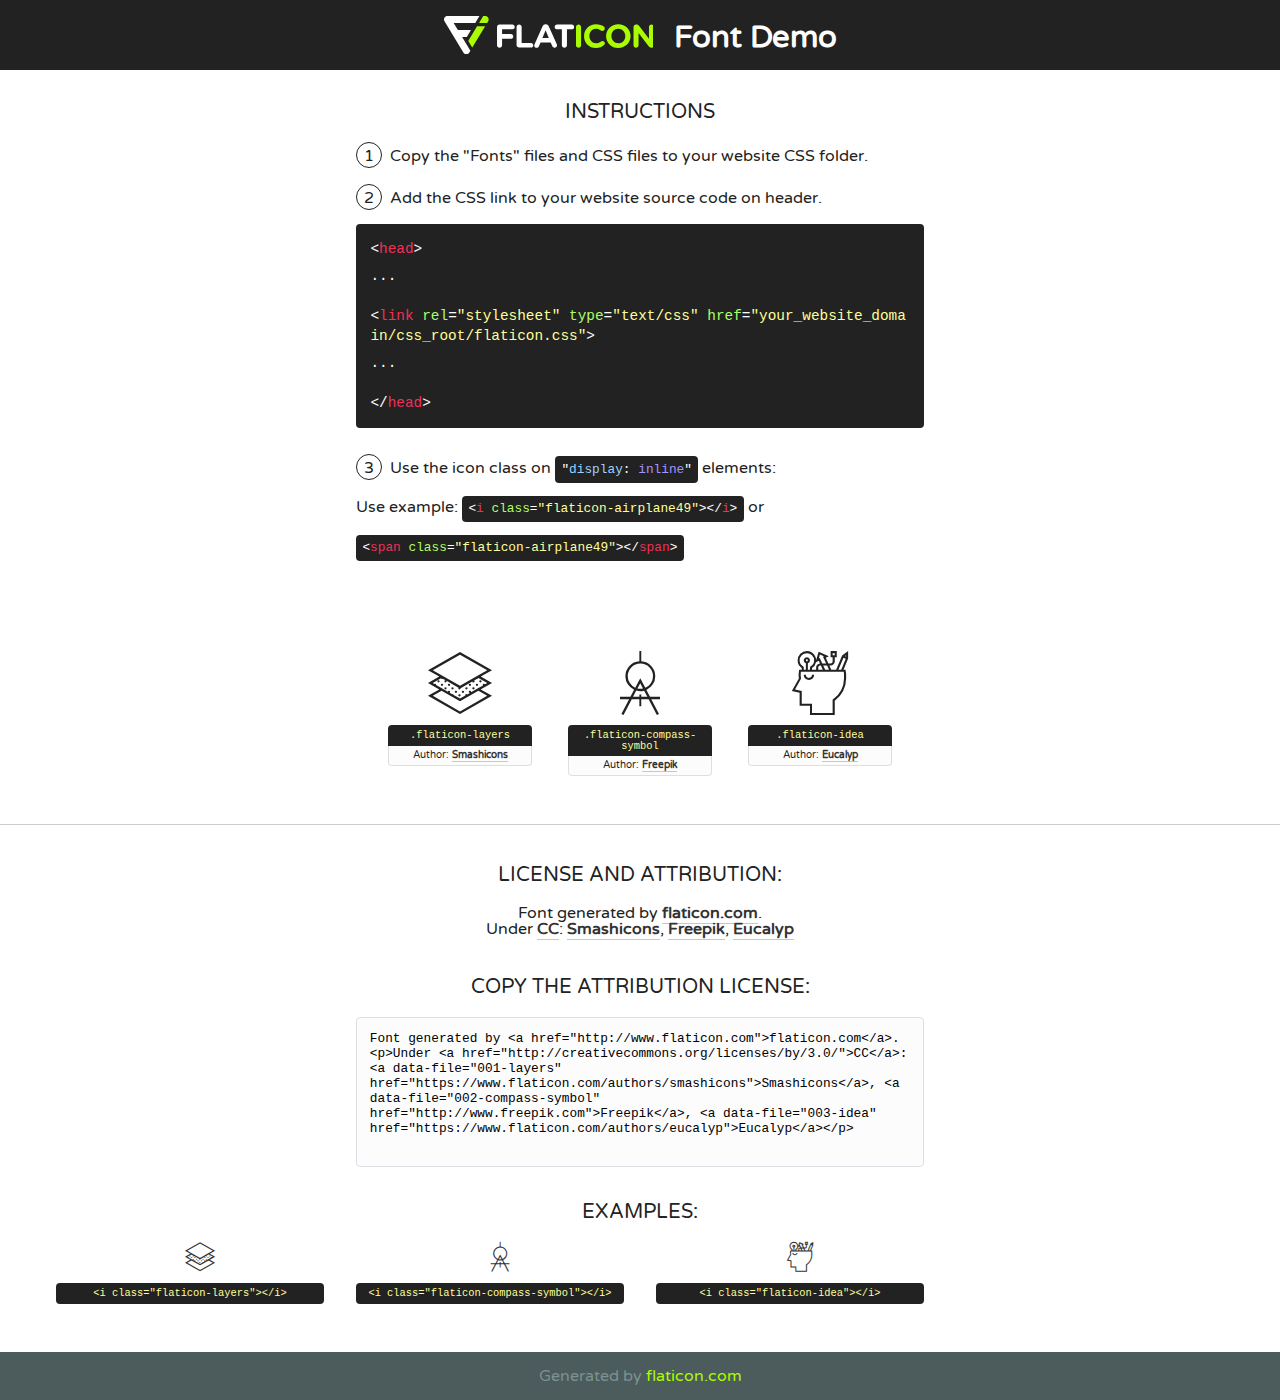
<file: mystatic/fonts/flaticon/font/flaticon.html>
<!DOCTYPE html>
<!--
  Flaticon icon font: Flaticon
  Creation date: 06/10/2018 08:32
-->
<html>
<!DOCTYPE html>
<html>

<head>
    <title>Flaticon WebFont</title>
    <link href="http://fonts.googleapis.com/css?family=Varela+Round" rel="stylesheet" type="text/css" />
    <link rel="stylesheet" type="text/css" href="flaticon.css">
    <meta charset="UTF-8">
    <style>
    html, body, div, span, applet, object, iframe,
    h1, h2, h3, h4, h5, h6, p, blockquote, pre,
    a, abbr, acronym, address, big, cite, code,
    del, dfn, em, img, ins, kbd, q, s, samp,
    small, strike, strong, sub, sup, tt, var,
    b, u, i, center,
    dl, dt, dd, ol, ul, li,
    fieldset, form, label, legend,
    table, caption, tbody, tfoot, thead, tr, th, td,
    article, aside, canvas, details, embed, 
    figure, figcaption, footer, header, hgroup, 
    menu, nav, output, ruby, section, summary,
    time, mark, audio, video {
        margin: 0;
        padding: 0;
        border: 0;
        font-size: 100%;
        font: inherit;
        vertical-align: baseline;
    }
    /* HTML5 display-role reset for older browsers */
    article, aside, details, figcaption, figure, 
    footer, header, hgroup, menu, nav, section {
        display: block;
    }
    body {
        line-height: 1;
    }
    ol, ul {
        list-style: none;
    }
    blockquote, q {
        quotes: none;
    }
    blockquote:before, blockquote:after,
    q:before, q:after {
        content: '';
        content: none;
    }
    table {
        border-collapse: collapse;
        border-spacing: 0;
    }
    body {
        font-family: 'Varela Round', Helvetica, Arial, sans-serif;
        font-size: 16px;
        color: #222;
    }
    a {
        color: #333;
        border-bottom: 1px solid #a9fd00;
        font-weight: bold;
        text-decoration: none;
    }
    * {
        -moz-box-sizing: border-box;
        -webkit-box-sizing: border-box;
        box-sizing: border-box;
        margin: 0;
        padding: 0;
    }
    [class^="flaticon-"]:before, [class*=" flaticon-"]:before, [class^="flaticon-"]:after, [class*=" flaticon-"]:after {
        font-family: Flaticon;
        font-size: 30px;
        font-style: normal;
        margin-left: 20px;
        color: #333;
    }
    .wrapper {
        max-width: 600px;
        margin: auto;
        padding: 0 1em;
    }
    .title {
        font-size: 1.25em;
        text-align: center;
        margin-bottom: 1em;
        text-transform: uppercase;
    }
    header {
        text-align: center;
        background-color: #222;
        color: #fff;
        padding: 1em;
    }
    header .logo {
        width: 210px;
        height: 38px;
        display: inline-block;
        vertical-align: middle;
        margin-right: 1em;
        border: none;
    }
    header strong {
        font-size: 1.95em;
        font-weight: bold;
        vertical-align: middle;
        margin-top: 5px;
        display: inline-block;
    }
    .demo {
        margin: 2em auto;
        line-height: 1.25em;
    }
    .demo ul li {
        margin-bottom: 1em;
    }
    .demo ul li .num {
        color: #222;
        border-radius: 20px;
        display: inline-block;
        width: 26px;
        padding: 3px;
        height: 26px;
        text-align: center;
        margin-right: 0.5em;
        border: 1px solid #222;
    }
    .demo ul li code {
        background-color: #222;
        border-radius: 4px;
        padding: 0.25em 0.5em;
        display: inline-block;
        color: #fff;
        font-family: Consolas,Monaco,Lucida Console,Liberation Mono,DejaVu Sans Mono,Bitstream Vera Sans Mono,Courier New, monospace;
        font-weight: lighter;
        margin-top: 1em;
        font-size: 0.8em;
        word-break: break-all;
    }
    .demo ul li code.big {
        padding: 1em;
        font-size: 0.9em;
    }
    .demo ul li code .red {
        color: #EF3159;
    }
    .demo ul li code .green {
        color: #ACFF65;
    }
    .demo ul li code .yellow {
        color: #FFFF99;
    }
    .demo ul li code .blue {
        color: #99D3FF;
    }
    .demo ul li code .purple {
        color: #A295FF;
    }
    .demo ul li code .dots {
        margin-top: 0.5em;
        display: block;
    }
    #glyphs {
        border-bottom: 1px solid #ccc;
        padding: 2em 0;
        text-align: center;
    }
    .glyph {
        display: inline-block;
        width: 9em;
        margin: 1em;
        text-align: center;
        vertical-align: top;
        background: #FFF;
    }
    .glyph .glyph-icon {
        padding: 10px;
        display: block;
        font-family:"Flaticon";
        font-size: 64px;
        line-height: 1;
    }
    .glyph .glyph-icon:before {
        font-size: 64px;
        color: #222;
        margin-left: 0;
    }
    .class-name {
        font-size: 0.65em;
        background-color: #222;
        color: #fff;
        border-radius: 4px 4px 0 0;
        padding: 0.5em;
        color: #FFFF99;
        font-family: Consolas,Monaco,Lucida Console,Liberation Mono,DejaVu Sans Mono,Bitstream Vera Sans Mono,Courier New, monospace;
    }
    .author-name {
        font-size: 0.6em;
        background-color: #fcfcfd;
        border: 1px solid #DEDEE4;
        border-top: 0;
        border-radius: 0 0 4px 4px;
        padding: 0.5em;
    }
    .class-name:last-child {
        font-size: 10px;
        color:#888;
    }
    .class-name:last-child a {
        font-size: 10px;
        color:#555;
    }
    .class-name:last-child a:hover {
        color:#a9fd00;
    }
    .glyph > input {
        display: block;
        width: 100px;
        margin: 5px auto;
        text-align: center;
        font-size: 12px;
        cursor: text;
    }
    .glyph > input.icon-input {
        font-family:"Flaticon";
        font-size: 16px;
        margin-bottom: 10px;
    }
    .attribution .title {
        margin-top: 2em;
    }
    .attribution textarea {
        background-color: #fcfcfd;
        padding: 1em;
        border: none;
        box-shadow: none;
        border: 1px solid #DEDEE4;
        border-radius: 4px;
        resize: none;
        width: 100%;
        height: 150px;
        font-size: 0.8em;
        font-family: Consolas,Monaco,Lucida Console,Liberation Mono,DejaVu Sans Mono,Bitstream Vera Sans Mono,Courier New, monospace;
        -webkit-appearance: none;
    }
    .iconsuse {
        margin: 2em auto;
        text-align: center;
        max-width: 1200px;
    }
    .iconsuse:after {
        content: '';
        display: table;
        clear: both;
    }
    .iconsuse .image {
        float: left;
        width: 25%;
        padding: 0 1em;
    }
    .iconsuse .image p {
        margin-bottom: 1em;
    }
    .iconsuse .image span {
        display: block;
        font-size: 0.65em;
        background-color: #222;
        color: #fff;
        border-radius: 4px;
        padding: 0.5em;
        color: #FFFF99;
        margin-top: 1em;
        font-family: Consolas,Monaco,Lucida Console,Liberation Mono,DejaVu Sans Mono,Bitstream Vera Sans Mono,Courier New, monospace;
    }
    #footer {
        text-align: center;
        background-color: #4C5B5C;
        color: #7c9192;
        padding: 1em;
    }
    #footer a {
        border: none;
        color: #a9fd00;
        font-weight: normal;
    }
    @media (max-width: 960px) {
        .iconsuse .image {
            width: 50%;
        }
    }
    @media (max-width: 560px) {
        .iconsuse .image {
            width: 100%;
        }
    }
    </style>
</head>

<body class="characters-off">

    <header>
        <a href="http://www.flaticon.com" target="_blank" class="logo">
            <svg version="1.1" xmlns="http://www.w3.org/2000/svg" xmlns:xlink="http://www.w3.org/1999/xlink" xmlns:a="http://ns.adobe.com/AdobeSVGViewerExtensions/3.0/" viewBox="0 0 560.875 102.036" enable-background="new 0 0 560.875 102.036" xml:space="preserve">
                <defs>
                </defs>
                <g>
                    <g class="letters">
                        <path fill="#ffffff" d="M141.596,29.675c0-3.777,2.985-6.767,6.764-6.767h34.438c3.426,0,6.15,2.728,6.15,6.15
                        c0,3.43-2.724,6.149-6.15,6.149h-27.674v13.091h23.719c3.429,0,6.151,2.724,6.151,6.15c0,3.43-2.723,6.149-6.151,6.149h-23.719
                        v17.574c0,3.773-2.986,6.761-6.764,6.761c-3.779,0-6.764-2.989-6.764-6.761V29.675z"></path>
                        <path fill="#ffffff" d="M193.844,29.149c0-3.781,2.985-6.767,6.764-6.767c3.776,0,6.763,2.985,6.763,6.767v42.957h25.039
                        c3.426,0,6.149,2.726,6.149,6.153c0,3.425-2.723,6.15-6.149,6.15h-31.802c-3.779,0-6.764-2.986-6.764-6.768V29.149z"></path>
                        <path fill="#ffffff" d="M241.891,75.71l21.438-48.407c1.492-3.341,4.215-5.357,7.906-5.357h0.792
                        c3.686,0,6.323,2.017,7.815,5.357l21.439,48.407c0.436,0.967,0.701,1.845,0.701,2.723c0,3.602-2.809,6.501-6.414,6.501
                        c-3.161,0-5.269-1.845-6.499-4.655l-4.132-9.661h-27.059l-4.301,10.102c-1.144,2.631-3.426,4.214-6.237,4.214
                        c-3.517,0-6.24-2.81-6.24-6.325C241.1,77.64,241.451,76.677,241.891,75.71z M279.932,58.666l-8.521-20.297l-8.526,20.297H279.932
                        z"></path>
                        <path fill="#ffffff" d="M314.864,35.387H301.86c-3.429,0-6.239-2.813-6.239-6.238c0-3.429,2.811-6.24,6.239-6.24h39.533
                        c3.426,0,6.237,2.811,6.237,6.24c0,3.425-2.811,6.238-6.237,6.238h-13.001v42.785c0,3.773-2.99,6.761-6.764,6.761
                        c-3.779,0-6.764-2.989-6.764-6.761V35.387z"></path>
                        <path fill="#A9FD00" d="M352.615,29.149c0-3.781,2.985-6.767,6.767-6.767c3.774,0,6.761,2.985,6.761,6.767v49.024
                        c0,3.773-2.987,6.761-6.761,6.761c-3.781,0-6.767-2.989-6.767-6.761V29.149z"></path>
                        <path fill="#A9FD00" d="M374.132,53.836v-0.179c0-17.481,13.178-31.801,32.065-31.801c9.22,0,15.459,2.458,20.557,6.238
                        c1.402,1.054,2.637,2.985,2.637,5.357c0,3.692-2.985,6.59-6.681,6.59c-1.845,0-3.071-0.702-4.044-1.319
                        c-3.776-2.813-7.729-4.393-12.562-4.393c-10.364,0-17.831,8.611-17.831,19.154v0.173c0,10.542,7.291,19.329,17.831,19.329
                        c5.715,0,9.492-1.756,13.359-4.834c1.049-0.874,2.458-1.491,4.039-1.491c3.429,0,6.325,2.813,6.325,6.236
                        c0,2.106-1.056,3.78-2.282,4.834c-5.539,4.834-12.036,7.733-21.878,7.733C387.572,85.464,374.132,71.493,374.132,53.836z"></path>
                        <path fill="#A9FD00" d="M433.009,53.836v-0.179c0-17.481,13.79-31.801,32.766-31.801c18.981,0,32.592,14.143,32.592,31.628v0.173
                        c0,17.483-13.785,31.807-32.769,31.807C446.625,85.464,433.009,71.32,433.009,53.836z M484.224,53.836v-0.179
                        c0-10.539-7.725-19.326-18.626-19.326c-10.893,0-18.449,8.611-18.449,19.154v0.173c0,10.542,7.73,19.329,18.626,19.329
                        C476.676,72.986,484.224,64.378,484.224,53.836z"></path>
                        <path fill="#A9FD00" d="M506.233,29.321c0-3.774,2.99-6.763,6.767-6.763h1.401c3.252,0,5.183,1.583,7.029,3.953l26.093,34.265
                        V29.059c0-3.692,2.99-6.677,6.681-6.677c3.683,0,6.671,2.985,6.671,6.677v48.934c0,3.78-2.987,6.765-6.764,6.765h-0.436
                        c-3.257,0-5.188-1.581-7.034-3.953l-27.056-35.492v32.944c0,3.687-2.985,6.676-6.678,6.676c-3.683,0-6.673-2.989-6.673-6.676
                        V29.321z"></path>
                    </g>
                    <g class="insignia">
                        <path fill="#ffffff" d="M48.372,56.137h12.517l11.156-18.537H37.186L25.688,18.539h57.825L94.668,0H9.271
                        C5.925,0,2.842,1.801,1.198,4.716c-1.644,2.907-1.593,6.482,0.134,9.343l50.38,83.501c1.678,2.781,4.689,4.476,7.938,4.476
                        c3.246,0,6.257-1.695,7.935-4.476l2.898-4.804L48.372,56.137z"></path>
                        <g class="i">
                            <path fill="#A9FD00" d="M93.575,18.539h0.031v0.004l21.652,0.004l2.705-4.488c1.727-2.861,1.778-6.436,0.133-9.343
                            C116.454,1.801,113.371,0,110.026,0h-5.294L93.575,18.539z"></path>
                            <polygon fill="#A9FD00" points="88.291,27.356 64.725,66.486 75.519,84.404 109.942,27.356"></polygon>
                        </g>
                    </g>
                </g>
            </svg>
        </a>
        <strong>Font Demo</strong>
    </header>


    <section class="demo wrapper">

        <p class="title">Instructions</p>

        <ul>
            <li>
                <span class="num">1</span>Copy the "Fonts" files and CSS files to your website CSS folder.
            </li>
            <li>
                <span class="num">2</span>Add the CSS link to your website source code on header.
                <code class="big">
                    &lt;<span class="red">head</span>&gt;
                    <br/><span class="dots">...</span>
                    <br/>&lt;<span class="red">link</span> <span class="green">rel</span>=<span class="yellow">"stylesheet"</span> <span class="green">type</span>=<span class="yellow">"text/css"</span> <span class="green">href</span>=<span class="yellow">"your_website_domain/css_root/flaticon.css"</span>&gt;
                    <br/><span class="dots">...</span>
                    <br/>&lt;/<span class="red">head</span>&gt;
                </code>
            </li>

            <li>
                <p>
                    <span class="num">3</span>Use the icon class on <code>"<span class="blue">display</span>:<span class="purple"> inline</span>"</code> elements:
                    <br />
                    Use example: <code>&lt;<span class="red">i</span> <span class="green">class</span>=<span class="yellow">&quot;flaticon-airplane49&quot;</span>&gt;&lt;/<span class="red">i</span>&gt;</code> or <code>&lt;<span class="red">span</span> <span class="green">class</span>=<span class="yellow">&quot;flaticon-airplane49&quot;</span>&gt;&lt;/<span class="red">span</span>&gt;</code>
            </li>
        </ul>

    </section>




   <section id="glyphs">          
    
      
        <div class="glyph"><div class="glyph-icon flaticon-layers"></div>
            <div class="class-name">.flaticon-layers</div>
            <div class="author-name">Author: <a data-file="001-layers" href="https://www.flaticon.com/authors/smashicons">Smashicons</a> </div> 
        </div>        
        
        <div class="glyph"><div class="glyph-icon flaticon-compass-symbol"></div>
            <div class="class-name">.flaticon-compass-symbol</div>
            <div class="author-name">Author: <a data-file="002-compass-symbol" href="http://www.freepik.com">Freepik</a> </div> 
        </div>        
        
        <div class="glyph"><div class="glyph-icon flaticon-idea"></div>
            <div class="class-name">.flaticon-idea</div>
            <div class="author-name">Author: <a data-file="003-idea" href="https://www.flaticon.com/authors/eucalyp">Eucalyp</a> </div> 
        </div>        
        

    </section>



    <section class="attribution wrapper"   style="text-align:center;">

      <div class="title">License and attribution:</div><div class="attrDiv">Font generated by <a href="http://www.flaticon.com">flaticon.com</a>. <div><p>Under <a href="http://creativecommons.org/licenses/by/3.0/">CC</a>: <a data-file="001-layers" href="https://www.flaticon.com/authors/smashicons">Smashicons</a>, <a data-file="002-compass-symbol" href="http://www.freepik.com">Freepik</a>, <a data-file="003-idea" href="https://www.flaticon.com/authors/eucalyp">Eucalyp</a></p>  </div>
      </div>
      <div class="title">Copy the Attribution License:</div>

    <textarea onclick="this.focus();this.select();">Font generated by &lt;a href=&quot;http://www.flaticon.com&quot;&gt;flaticon.com&lt;/a&gt;. <p>Under <a href="http://creativecommons.org/licenses/by/3.0/">CC</a>: <a data-file="001-layers" href="https://www.flaticon.com/authors/smashicons">Smashicons</a>, <a data-file="002-compass-symbol" href="http://www.freepik.com">Freepik</a>, <a data-file="003-idea" href="https://www.flaticon.com/authors/eucalyp">Eucalyp</a></p>  
     </textarea>

    </section>

    <section class="iconsuse">

          <div class="title">Examples:</div>            
             
            <div class="image">
                <p>
                    <i class="glyph-icon flaticon-layers"></i> 
                    <span>&lt;i class=&quot;flaticon-layers&quot;&gt;&lt;/i&gt;</span>
                </p>
            </div>
            
            <div class="image">
                <p>
                    <i class="glyph-icon flaticon-compass-symbol"></i> 
                    <span>&lt;i class=&quot;flaticon-compass-symbol&quot;&gt;&lt;/i&gt;</span>
                </p>
            </div>
            
            <div class="image">
                <p>
                    <i class="glyph-icon flaticon-idea"></i> 
                    <span>&lt;i class=&quot;flaticon-idea&quot;&gt;&lt;/i&gt;</span>
                </p>
            </div>
                       
        </div>
                            
    </section>

<div id="footer">
    <div>Generated by <a href="http://www.flaticon.com">flaticon.com</a>
    </div>
</div>



</body>
</html>
</file>
<file: mystatic/fonts/flaticon/font/flaticon.css>
/*
  	Flaticon icon font: Flaticon
  	Creation date: 06/10/2018 08:32
  	*/

@font-face {
  font-family: "Flaticon";
  src: url("./Flaticon.eot");
  src: url("./Flaticon.eot?#iefix") format("embedded-opentype"),
       url("./Flaticon.woff") format("woff"),
       url("./Flaticon.ttf") format("truetype"),
       url("./Flaticon.svg#Flaticon") format("svg");
  font-weight: normal;
  font-style: normal;
}

@media screen and (-webkit-min-device-pixel-ratio:0) {
  @font-face {
    font-family: "Flaticon";
    src: url("./Flaticon.svg#Flaticon") format("svg");
  }
}

[class^="flaticon-"]:before, [class*=" flaticon-"]:before,
[class^="flaticon-"]:after, [class*=" flaticon-"]:after {   
  font-family: Flaticon;
        font-size: 20px;
font-style: normal;
margin-left: 20px;
}

.flaticon-layers:before { content: "\f100"; }
.flaticon-compass-symbol:before { content: "\f101"; }
.flaticon-idea:before { content: "\f102"; }
</file>
